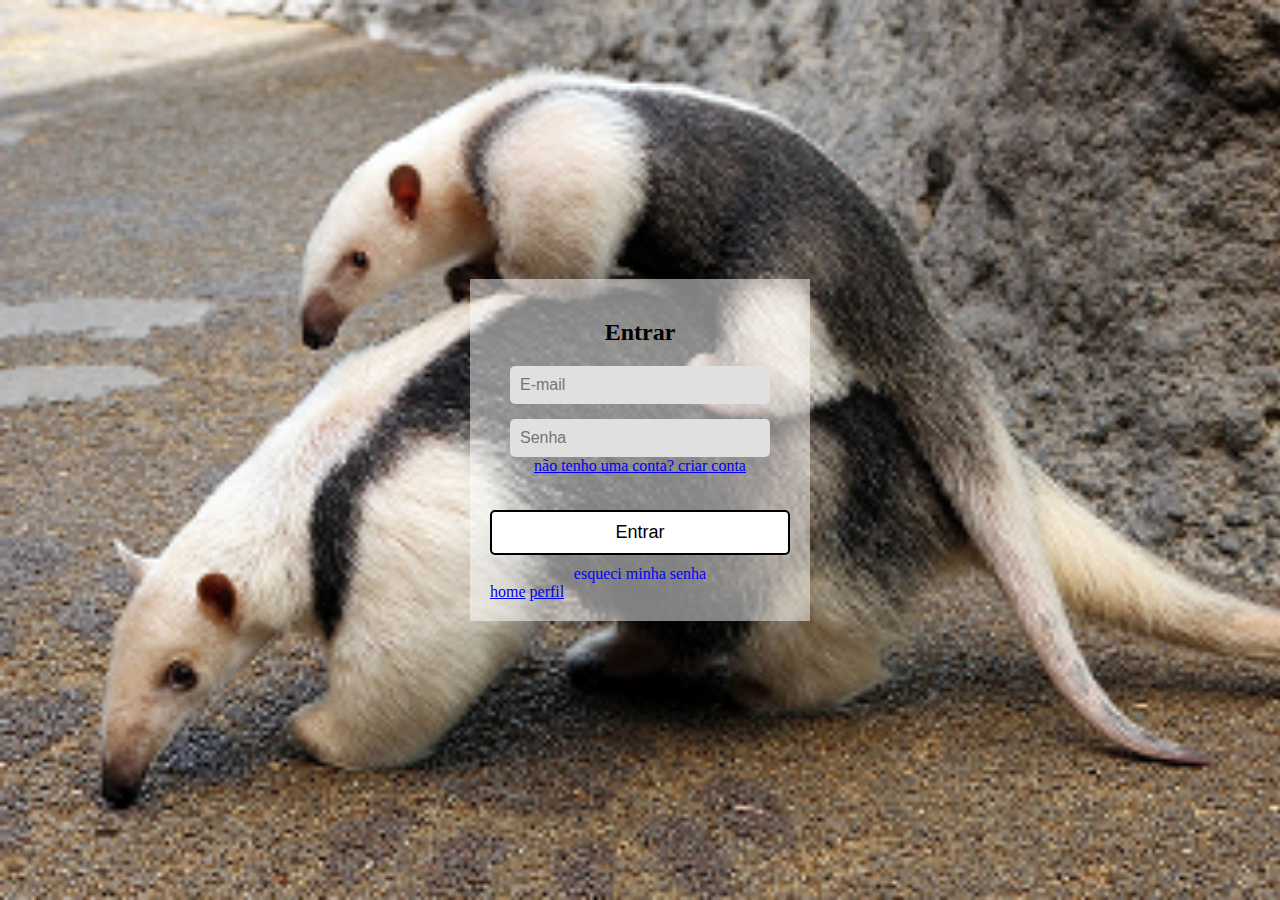
<file: login/index.html>
<!DOCTYPE html>
<html lang="en">
<head>
    <meta charset="UTF-8">
    <meta name="viewport" content="width=device-width, initial-scale=1.0">
    <script src="main.js" defer></script>
    <link rel="stylesheet" href="style.css">
    
    <title>T-mandua</title>
</head>
<body>
    <main>
    <div class="fundo"></div>  
    <div class="login-container">
        <div class="login-card">
            <h2>Entrar</h2>
            <div class="input-group">
                <input type="text" placeholder="E-mail" id="Email">
            </div>
            <div class="input-group">
                <input type="password" placeholder="Senha" id="password">
            <a href="../cadastro/cadastro.html" class="cadastro-password">não tenho uma conta? criar conta</a>
        </div>
            </div>
            <div class="entrar">
                <button class="login-button" id="entrarLogin">Entrar</button>
            </div>
            <a href="../recuperacao/recuperacao.html" class="forgot-password">esqueci minha senha</a>
            <a href="../home/home.html">home</a>
            <a href="../perfil/perfil.html">perfil</a>
        </div>
    </main>
   
</body>
</html>
</file>
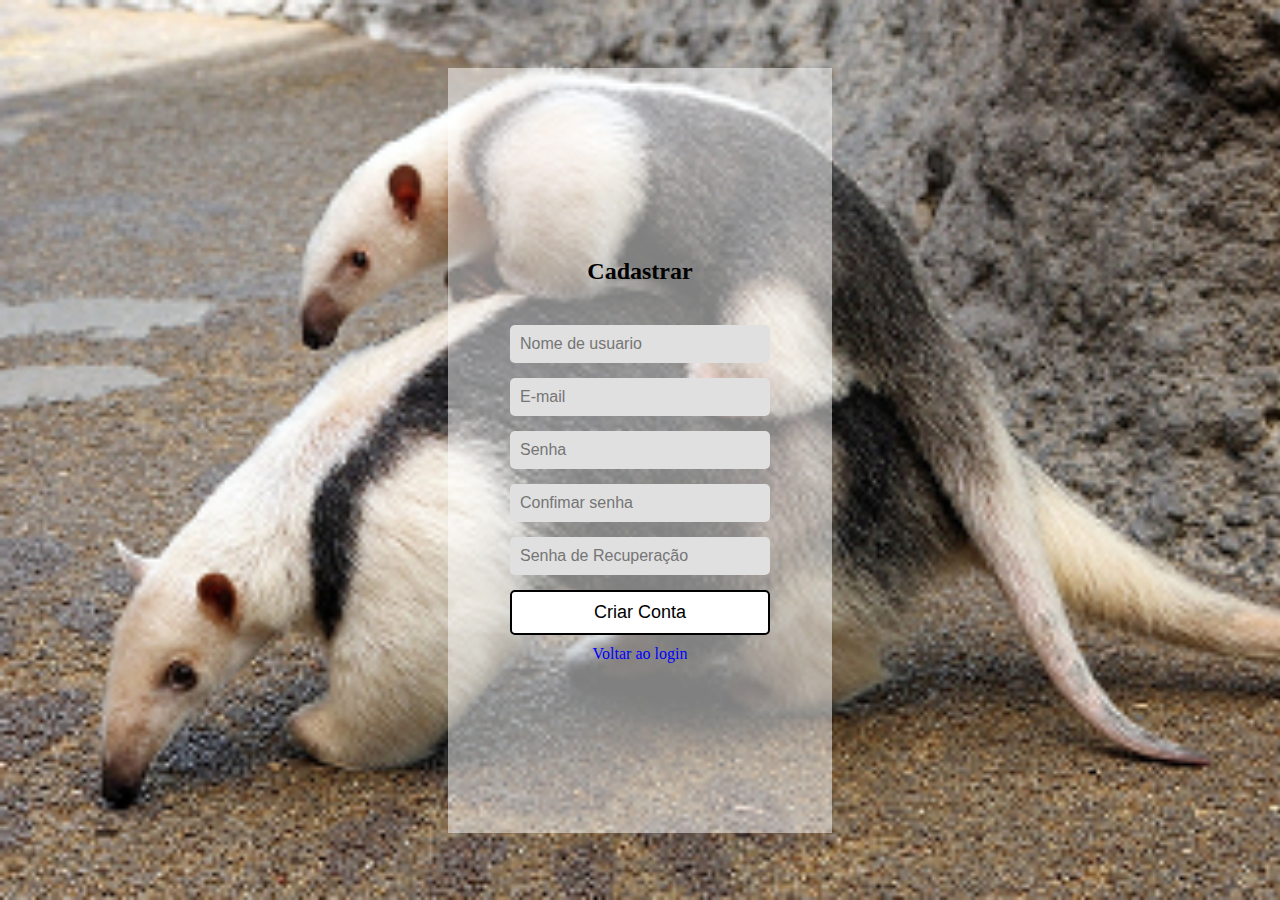
<file: cadastro/cadastro.html>
<!DOCTYPE html>
<html lang="en">
<head>
    <meta charset="UTF-8">
    <meta name="viewport" content="width=device-width, initial-scale=1.0">
    <link rel="stylesheet" href="cadastro.css">
    <script src="cadastro.js" defer></script>
    <title>T-mandua cadastro</title>
</head>
<body>
   
<main>
    <div class="fundo"></div>
    <div class="cabecalho">
            
        <div class="card">
            <div class="Cadastrar">
            <h2>Cadastrar</h2>
            </div>
            <div class="input-group">
                <input type="text" placeholder="Nome de usuario">
            </div>
            <div class="input-group">
                <input type="text" placeholder="E-mail">
            </div>
            <div class="input-group">
                <input type="text" placeholder="Senha">
            </div>
            <div class="input-group">
                <input type="text" placeholder="Confimar senha">
            </div>
            <div class="input-group">
                <input type="text" placeholder="Senha de Recuperação">
            </div>
            <button class="criar">Criar Conta</button>
            <a href="../login/index.html" class="voltar-login">Voltar ao login</a>
        </div>
    </div>
</main>
</body>
</html>
</file>
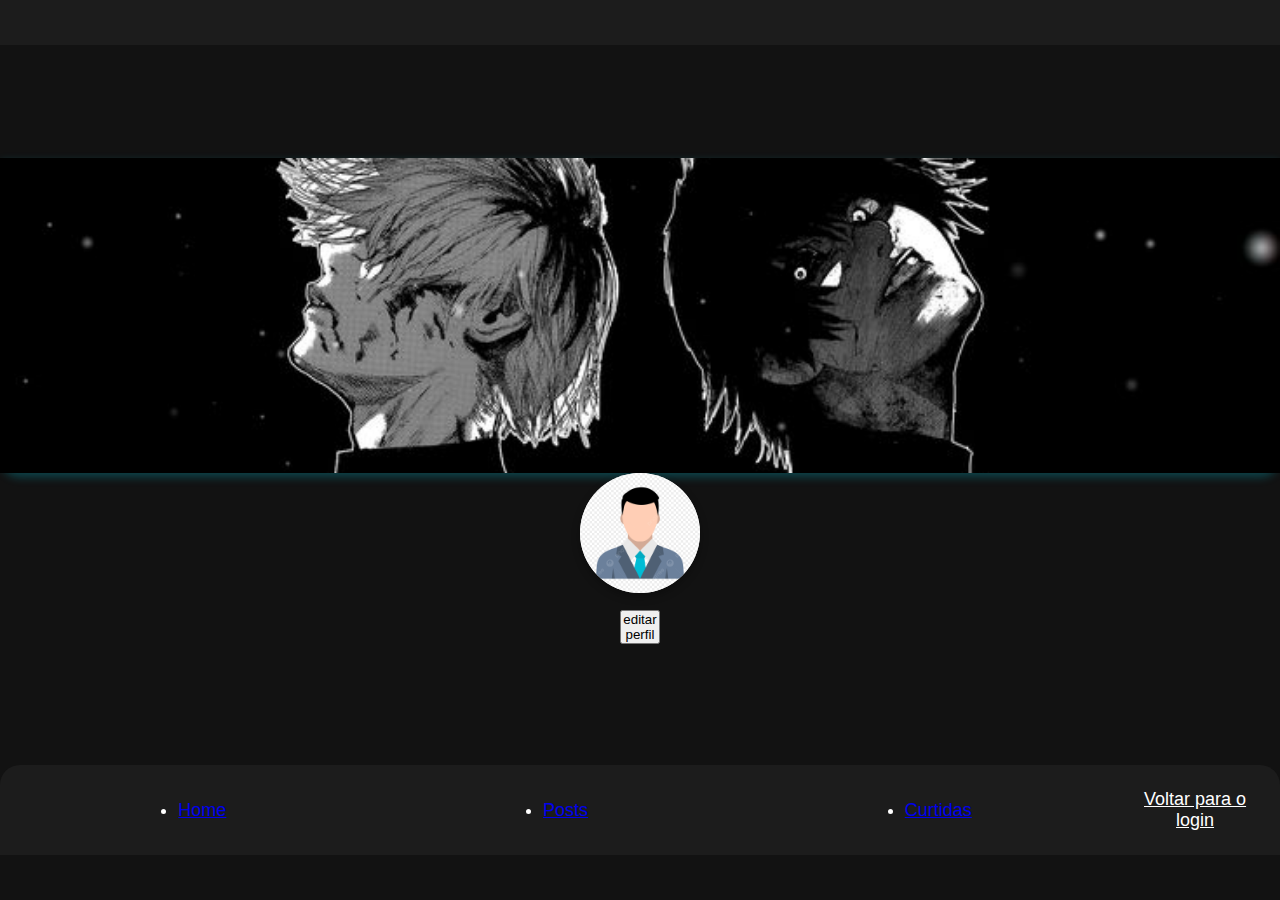
<file: perfil/perfil.html>
<!DOCTYPE html>
<html lang="en">
<head>
    <meta charset="UTF-8">
    <meta name="viewport" content="width=device-width, initial-scale=1.0">
    <link rel="stylesheet" href="perfil.css">
    <script src="perfil.js" defer></script>
    <title>T-mandua</title>
</head>
<body>
    <header>
        <div class="barradecima"></div>
    </header>

    <main>
        <div class="banner" id="banner">
            <img src="../img/banner.jpg" alt="">
        </div>
        <div class="foto" id="foto">
            <img src="../img/usuario.jpg" alt="usuario">
        </div>
        <div class="editar">
            <button id="editar-perfil">editar perfil</button>
        </div>
        
    </main>

    <footer>
        <div class="opcoes">
            <li><a href="../home/home.html">Home</a></li>
            <li><a href="#">Posts</a></li>
            <li><a href="#">Curtidas</a></li>
        </div>
        
        <a href="../login/index.html" class="voltar-login">Voltar para o login</a>
    </footer>
</body>
</html>
</file>
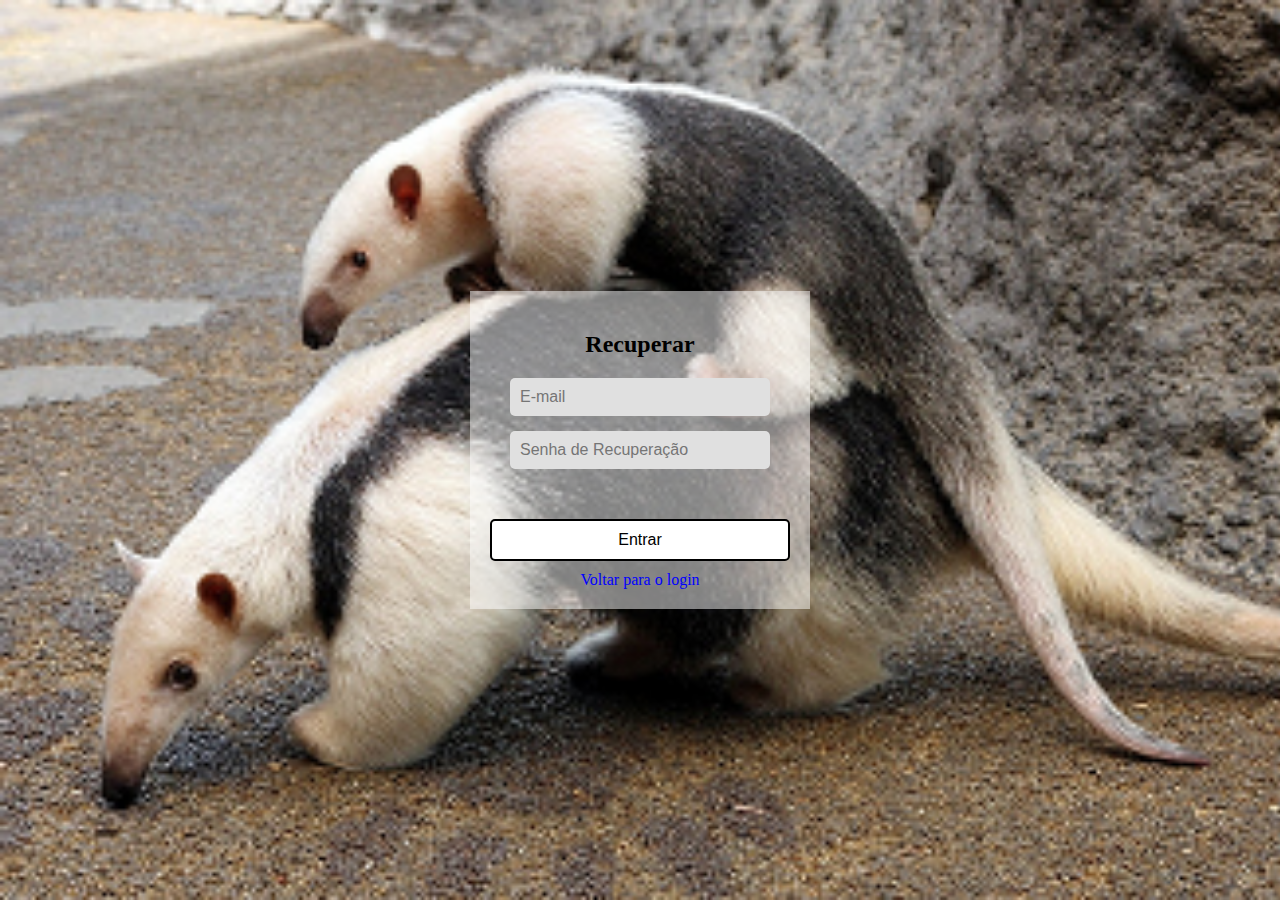
<file: recuperacao/recuperacao.html>
<!DOCTYPE html>
<html lang="en">
<head>
    <meta charset="UTF-8">
    <meta name="viewport" content="width=device-width, initial-scale=1.0">
    <link rel="stylesheet" href="recuperacao.css">
    <script src="recuperacao.js" defer></script>
    <title>Recuperação de Senha</title>
</head>
<body>
    <div class="fundo"></div>  
    <div class="recuperacao-container">
        <div class="recuperacao-card">
            <h2>Recuperar</h2>
            <div class="input-group">
                <input type="text" placeholder="E-mail" id="Email">
            </div>
            <div class="input-group">
                <input type="password" placeholder="Senha de Recuperação" id="SenhaRecuperacao">
            </div>
        </div>
        <div class="entrar">
            <button class="recuperacao-button" id="botao-recuperacao" onclick="recuperacaoSenha()">Entrar</button>
        </div>
        <a href="../login/index.html" class="voltar-login">Voltar para o login</a>
    </div>
</body>
</html>
</file>
<file: login/style.css>
*{
    margin: 0;
    padding: 0;
    box-sizing: border-box;
}
main{
    height: 100vh;
    width: 100vw;
    display: flex;
    justify-content: center;
    align-items: center;
}

.fundo{
    background-image: url(../img/imagem1.png);
    background-repeat: no-repeat;
    background-size: cover;
    position: absolute;
    height: 100%;
    width: 100%;
    z-index: -1;
}

.login-container {
    background: rgba(255, 255, 255, 0.5);
    padding: 20px;
}

.login-card {
    padding: 20px;
    border-radius: 10px;
    text-align: center;
    width: 300px;
}

h2 {
    margin-bottom: 20px;
    font-size: 24px;
}

.input-group {
    margin-bottom: 15px;
}

.input-group input {
    width: 100%;
    padding: 10px;
    border: none;
    border-radius: 5px;
    font-size: 16px;
    background: #e0e0e0;
}

.login-button {
    width: 100%;
    padding: 10px;
    font-size: 18px;
    background: #fff;
    border: 2px solid black;
    border-radius: 5px;
    cursor: pointer;
}

.login-button:hover {
    background: #f0f0f0;
}

/* Esqueci minha senha */
.forgot-password {
    display: flex;
    justify-content: center;
    margin-top: 10px;
    color: blue;
    text-decoration: none;
}

.forgot-password:hover {
    text-decoration: underline;
}
</file>
<file: cadastro/cadastro.css>
*{
    margin: 0;
    padding: 0;
    box-sizing: border-box;
}
.fundo{
    background-image: url(../img/imagem1.png);
    background-repeat: no-repeat;
    background-size: cover;
    position: absolute;
    height: 100%;
    width: 100%;
    z-index: -1;
  
}

main{
    height: 100vh;
    width: 100vw;
    display: flex;
    justify-content: center;
    align-items: center;
}

.cabecalho{
    margin: 10vh;
    height: 85vh;
    width: 30vw;
    display: flex;
    flex-direction: column;
    align-items: center;
    justify-content: center;
    background-color: rgba(255, 255, 255, 0.5);
}
.Cadastrar{
    padding: 20px;
    width: 100%;
    color: black;
}
.card {
    padding: 20px;
    border-radius: 10px;
    text-align: center;
    width: 300px;
}

h2 {
    margin-bottom: 20px;
    font-size: 24px;
}
.input-group {
    margin-bottom: 15px;
}

.input-group input {
    width: 100%;
    padding: 10px;
    border: none;
    border-radius: 5px;
    font-size: 16px;
    background: #e0e0e0;
}
.criar {
    width: 100%;
    padding: 10px;
    font-size: 18px;
    background: #fff;
    border: 2px solid black;
    border-radius: 5px;
    cursor: pointer;
}

.criar:hover {
    background: #c6c6c6;
}
.voltar-login {
    display: block;
    margin-top: 10px;
    color: blue;
    text-decoration: none;
}

.voltar-login:hover {
    text-decoration: underline;
}
</file>
<file: perfil/perfil.css>
* {
    margin: 0;
    padding: 0;
    box-sizing: border-box;
}

body {
    width: 100%;
    height: 100%;
    background-color: #121212;
    font-family: 'Arial', sans-serif;
}

.barradecima {
    height: 5vh;
    width: 100%;
    background-color: #1c1c1c;
}

main {
    background-color: #121212;
    height: 80vh;
    display: flex;
    flex-direction: column;
    align-items: center;
    justify-content: center;
}

.banner {
    width: 100%;
    height: 35vh;
    display: flex;
    justify-content: center;
    align-items: center;
    border-bottom-left-radius: 20px;
    border-bottom-right-radius: 20px;
    box-shadow: 0 4px 10px rgba(0, 188, 212, 0.3);
}
.banner img{
    width: 100%;
    height: 100%;
    object-fit: cover;
}

.foto {
    width: 120px;
    height: 120px;
    border-radius: 50%;
    background-color: #ddd;
    display: flex;
    justify-content: start;
    align-items: start;
    box-shadow: 0 4px 8px rgba(0, 0, 0, 0.3);
}

.foto img {
    width: 100%;
    height: 100%;
    border-radius: 50%;
    object-fit: cover;
}

.editar {
    margin-top: 1vh;
    width: 5vw;
    padding: 8px 12px;
    border: none;
    border-radius: 25px;
    color: white;
    font-size: 16px;
    cursor: pointer;
    transition: background-color 0.3s ease;
}

footer {
    height: 10vh;
    width: 100%;
    display: flex;
    justify-content: space-between;
    align-items: center;
    padding: 0 20px;
    background-color: #1c1c1c;
    border-top-left-radius: 20px;
    border-top-right-radius: 20px;
}

.opcoes {
    font-size: 18px;
    color: white;
    display: flex;
    justify-content: space-around;
    width: 100%;
}

.voltar-login {
    color: white;
    font-size: 18px;
    text-align: center;
    cursor: pointer;
    transition: color 0.3s ease;
}

.voltar-login:hover {
    color: #00bcd4;
}
</file>
<file: recuperacao/recuperacao.css>
* {
    margin: 0;
    padding: 0;
    box-sizing: border-box;
}

body {
    height: 100vh;
    width: 100vw;
    display: flex;
    justify-content: center;
    align-items: center;
    background-color: #f2f2f2;
}

.fundo {
    background-image: url(../img/imagem1.png);
    background-repeat: no-repeat;
    background-size: cover;
    position: absolute;
    height: 100%;
    width: 100%;
    z-index: -1;
}

.recuperacao-container {
    background: rgba(255, 255, 255, 0.5);
    padding: 20px;
}

.recuperacao-card {
    padding: 20px;
    border-radius: 10px;
    text-align: center;
    width: 300px;
}

h2 {
    margin-bottom: 20px;
    font-size: 24px;
    font-weight: bold;
}

.input-group {
    margin-bottom: 15px;
}

.input-group input {
    width: 100%;
    padding: 10px;
    border: none;
    border-radius: 5px;
    font-size: 16px;
    background: #e0e0e0;
}

.input-group img {
    width: 20px;
    height: 20px;
    margin-right: 10px;
    vertical-align: middle;
}

.recuperacao-button {
    width: 100%;
    padding: 10px;
    font-size: 18px;
    background: #fff;
    border: 2px solid black;
    border-radius: 5px;
    cursor: pointer;
}

.recuperacao-button:hover {
    background: #f0f0f0;
}
.entrar {
    display: flex;
    justify-content: center;
    margin-top: 15px;
}

.entrar .recuperacao-button {
    width: 100%;
    font-size: 16px;
    background: #fff;
    border: 2px solid black;
    color: white;
    cursor: pointer;
    color: black;
}

.entrar .recuperacao-button:hover {
    background-color: #c6c6c6;
}

.voltar-login {
    display: flex;
    justify-content: center;
    margin-top: 10px;
    color: blue;
    text-decoration: none;
}

.voltar-login:hover {
    text-decoration: underline;
}
</file>
